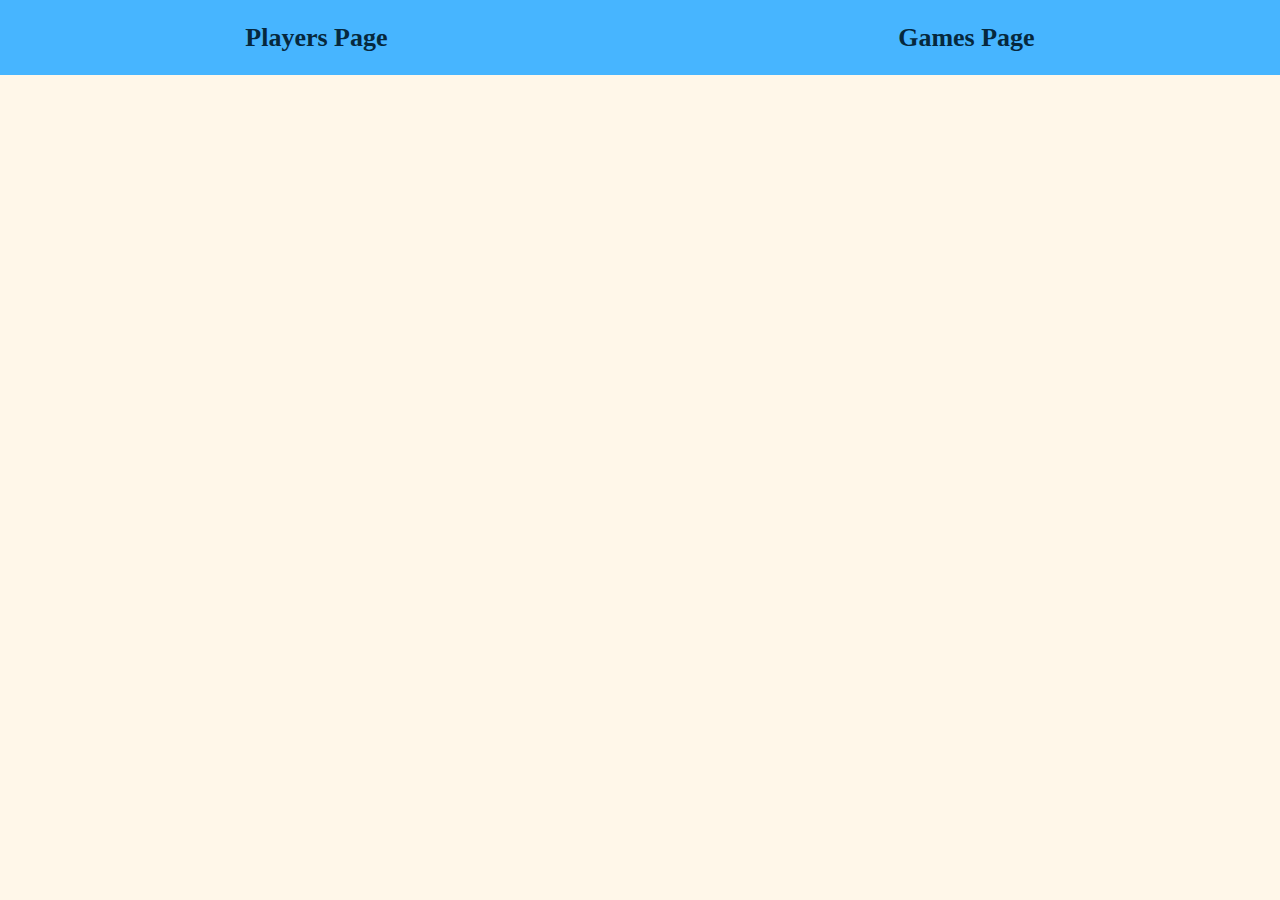
<file: index.html>
<!DOCTYPE html>
<html lang="en">
<head>
    <meta charset="UTF-8">
    <meta http-equiv="X-UA-Compatible" content="IE=edge">
    <meta name="viewport" content="width=device-width, initial-scale=1.0">
    <title>NBA Drafting</title>
    <link rel="stylesheet" href="navbar.css">
    <link rel="stylesheet" href="index.css">
</head>
<body>
    <div id="container"></div>
    <div id="playersContainer"></div>
        <div class="modal">
            <h1>Team Details</h1>
                
            <div class="modal-actions">
                <button type="button" id="btn-cancel">Cancel</button>
            </div>
        </div>
        <!-- <div class="demo-container">
            <div class="modal-control">
                <button type="button">Edit Value</button>
            </div>
        </div> -->
</body>
</html>

<script type="module">
    import navbar from './navbar.js';

    let container = document.getElementById('container');
    container.innerHTML = navbar();

    async function getPlayers() {
        try{
            let req = await fetch('https://www.balldontlie.io/api/v1/players');
            let res = await req.json();
            console.log(res);
            appendPlayers(res.data);
        }
        catch (err) {
            console.log(err);
        }
    }

    getPlayers();

    function appendPlayers(players) {
        
        players.map((e) => {
            let card = document.createElement('div');
            card.setAttribute('id', 'playersCard');

            let avatar = document.createElement('img');
            avatar.setAttribute('id', 'avatar');
            avatar.src = 'https://cdn.iconscout.com/icon/free/png-256/avatar-370-456322.png'

            let fullName = document.createElement('h3');
            fullName.setAttribute('id', 'playerName');
            fullName.innerText = `Name: ${e.first_name} ${e.last_name}`;

            let position = document.createElement('p');
            position.setAttribute('id', 'playerPosition');
            position.innerText = `Position: ${e.position}`;

            let teamDetails = document.createElement('button');
            teamDetails.setAttribute('id', 'teamDetailsBtn');
            teamDetails.innerText = 'Team Details';
            let modal = document.querySelector('.modal');
            teamDetails.addEventListener('click', function(){
                showModal(e);
                console.log(e.team.city);
                modal.style.display = 'block';
            });

            card.append(avatar, fullName, position, teamDetails);
            document.getElementById('playersContainer').append(card);
            
        });
    }

    function showModal(e){

        let modal = document.querySelector('.modal');
        
    let abbr = document.createElement('p');
    abbr.innerText = e.team.abbreviation;

    let city = document.createElement('p');
    city.innerText = e.team.city;

    let division = document.createElement('p');
    division.innerText = e.team.division;

    let conference = document.createElement('p');
    conference.innerText = e.team.conference;

    let teamName = document.createElement('p');
    teamName.innerText = e.team.full_name;

    modal.append(abbr, city, division, conference, teamName);
        let cancelBtn = document.getElementById('btn-cancel');
            cancelBtn.addEventListener('click', function(){
                modal.style.display = 'none';
            });
    }
</script>
</file>
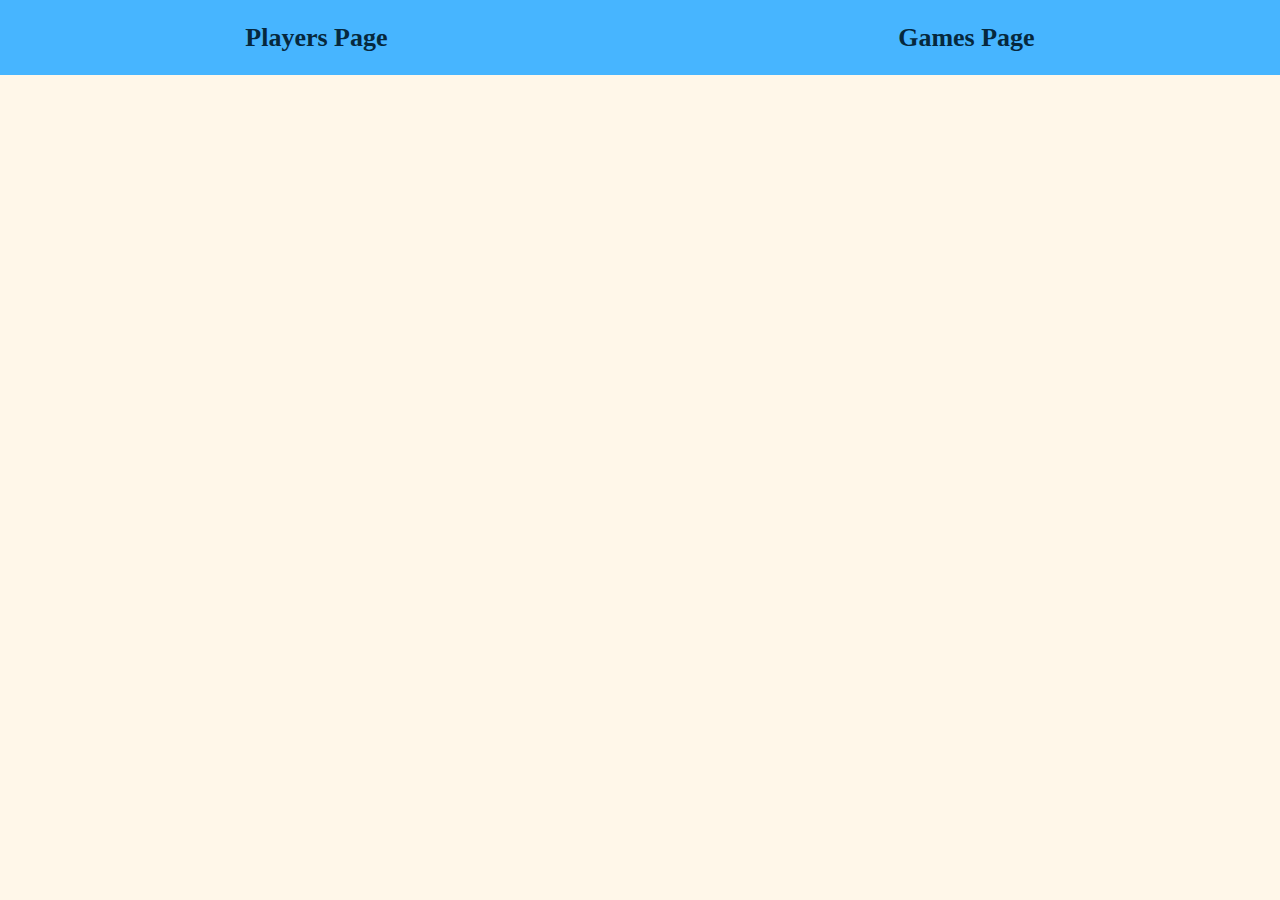
<file: games.html>
<!DOCTYPE html>
<html lang="en">
<head>
    <meta charset="UTF-8">
    <meta http-equiv="X-UA-Compatible" content="IE=edge">
    <meta name="viewport" content="width=device-width, initial-scale=1.0">
    <title>Games Page</title>
    <link rel="stylesheet" href="navbar.css">
</head>
<body>
    <div id="container">

    </div>
</body>
</html>

<script type="module">
    import navbar from './navbar.js';

    let container = document.getElementById('container');
    container.innerHTML = navbar();
</script>
</file>
<file: navbar.css>
body{
    margin: 0;
    background-color: #FFF7E9;
}
#container {
    width: 100%;
    height: 75px;   
    background-color: #47B5FF;
    color: #002E94;
    display: flex;
    gap: 20px;
    justify-content: space-evenly;
    font-size: 26px;
    font-weight: 600;
    font-family: Georgia, 'Times New Roman', Times, serif;
}

.pageName{
    margin: auto;
}

.route{
    text-decoration: none;
    color: #06283D;
}
</file>
<file: index.css>
body{
    font-family: ui-sans-serif, -apple-system, BlinkMacSystemFont, "Segoe UI", Helvetica, "Apple Color Emoji", Arial, sans-serif, "Segoe UI Emoji", "Segoe UI Symbol";
}
#playersContainer{
    border: 1px solid transparent;
    width: 100%;
    display: grid;
    grid-template-columns: repeat(3, 33%);
    grid-gap: 25px;
    text-align: center;
}

#playersCard {
    border: 1px solid transparent;
    width: 250px;
    height: 270px;
    margin: auto;
    margin-top: 25px;
    box-shadow: rgba(0, 0, 0, 0.35) 0px 5px 15px;
    border-radius: 5px;
    background-color: #DBC8AC;
    color: #002E94;
}

#avatar{
    width: 150px;
    height: 120px;
    margin-top: 5px;
}

#teamDetailsBtn{
    background-color: #5F9DF7;
    border: none;
    border-radius: 5px;
    height: 25px;
    color: #FFF7E9;

}


/* Modal CSS */
.demo-container {
    height: 100%;
    display: flex;
    justify-content: center;
    align-items: center;
  }
  
  .modal-control {
    padding: 1rem;
    border: 1px solid #521751;
    text-align: center;
  }
  
  .modal {
    display: none;
    position: fixed;
    z-index: 200;
    top: 40%;
    left: 40%;
    width: 20%;
    background: white;
    box-shadow: 1px 1px 6px rgba(0, 0, 0, 0.4);
    padding: 1rem;
  }
  
  .modal h1 {
    color: #521751;
    margin: 0.5rem 0;
    font-size: 1.2rem;
  }
  
  
  
  .modal-actions {
    text-align: right;
  }
  
  button.btn-cancel {
    border-color: red;
    color: red;
  }
  
  button.btn-cancel:hover,
  button.btn-cancel:active {
    color: white;
    background: red;
  }
</file>
